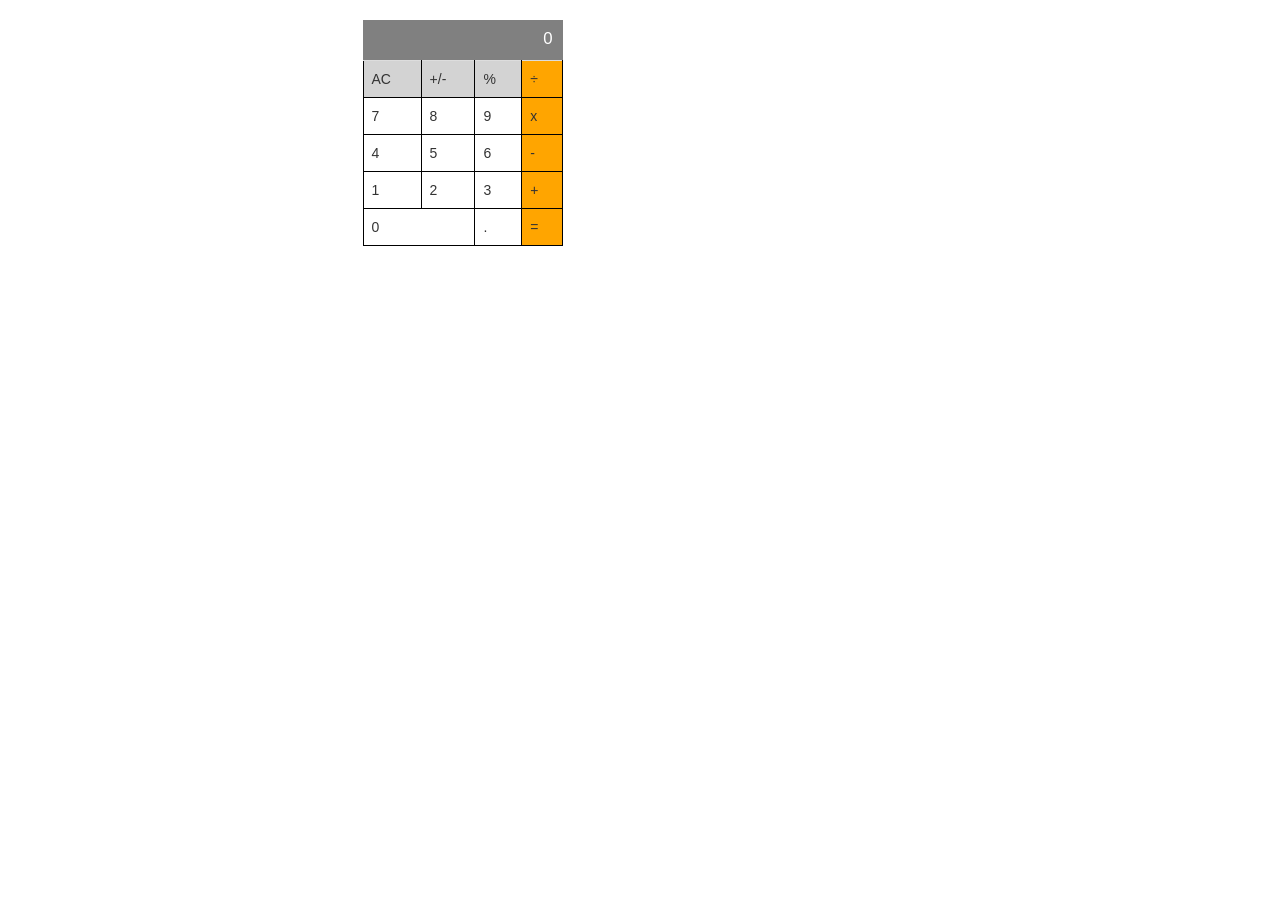
<file: index.html>
<!DOCTYPE html>
<html lang="en">
<head>
  <meta charset="UTF-8">
  <title>Calculator 2</title>
  <link rel="stylesheet" href="https://maxcdn.bootstrapcdn.com/bootstrap/3.3.5/css/bootstrap.min.css" integrity="sha512-dTfge/zgoMYpP7QbHy4gWMEGsbsdZeCXz7irItjcC3sPUFtf0kuFbDz/ixG7ArTxmDjLXDmezHubeNikyKGVyQ==" crossorigin="anonymous">
  <link rel="stylesheet" href="style.css">
</head>
<body>

  <div class="container">
    <div class="row">
      <div class="col-xs-6 col-xs-offset-3">
        <div class="row">

          <div class="col-xs-12 displayBackground">
            <div class="calcContainer">
              <h1 id="display">0</h1>
              <div class="table-responsive">
                <table class="table">
                  <tr class='lightGray'>
                    <td>AC</td>
                    <td>+/-</td>
                    <td>%</td>
                    <td>÷</td>
                  </tr>
                  <tr>
                    <td>7</td>
                    <td>8</td>
                    <td>9</td>
                    <td>x</td>
                  </tr>
                  <tr>
                    <td>4</td>
                    <td>5</td>
                    <td>6</td>
                    <td>-</td>
                  </tr>
                  <tr>
                    <td>1</td>
                    <td>2</td>
                    <td>3</td>
                    <td>+</td>
                  </tr>
                  <tr>
                    <td colspan="2">0</td>
                    <td>.</td>
                    <td>=</td>
                  </tr>
                </table>
              </div>
            </div>

        </div>
      </div>
      </div>
    </div>
    </div>
  </div>

  <script src="https://code.jquery.com/jquery-2.1.4.min.js"></script>
  <script src="https://maxcdn.bootstrapcdn.com/bootstrap/3.3.5/js/bootstrap.min.js" integrity="sha512-K1qjQ+NcF2TYO/eI3M6v8EiNYZfA95pQumfvcVrTHtwQVDG+aHRqLi/ETn2uB+1JqwYqVG3LIvdm9lj6imS/pQ==" crossorigin="anonymous"></script>
  <script src="main.js"></script>
</body>
</html>
</file>
<file: style.css>
#display {
  text-align: right;
  background-color: grey;
  color: white;
  margin-bottom: 0;
  font-size: 120%;
  padding: 10px 10px;
  height: 40px;
}

.calcContainer {
  height: 500px;
  width: 200px;
  /*position: relative;*/
  /*border: 1px solid black;*/
}

td {
  border: 1px solid black;
}

.lightGray {
  background-color: lightgrey;
}

tr>td:last-child {
  background-color: orange;
}
</file>
